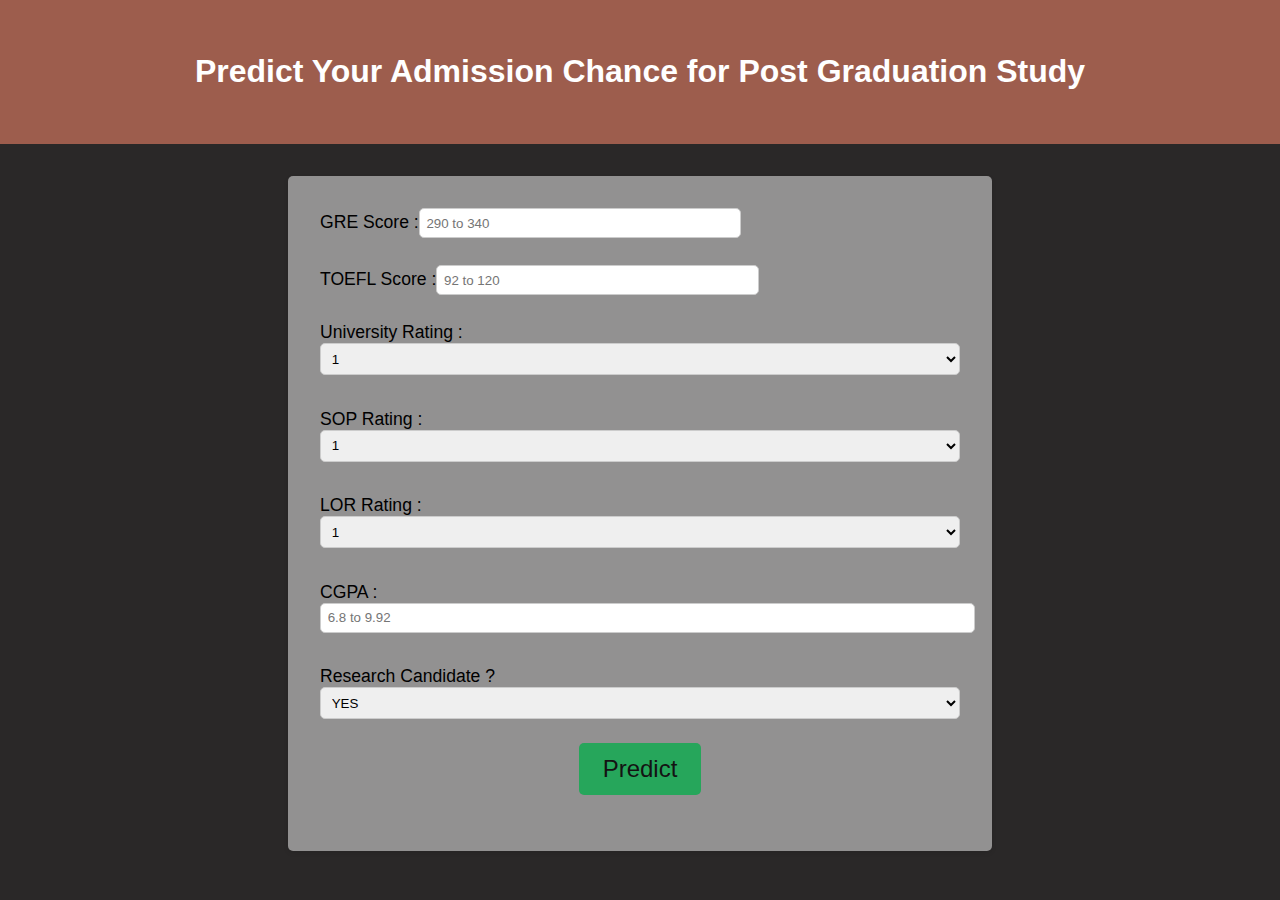
<file: templates/index.html>
<!DOCTYPE html>
<html>
  <head>
    <title>Admission Predictor</title>
    <link rel="stylesheet" href="/static/style.css" />
  </head>
  <body>
    <div class="heading">
      <h1>Predict Your Admission Chance for Post Graduation Study</h1>
    </div>
    <form action="/predict" method="POST">
      <label for="gre_score"
        >GRE Score :<input
          type="number"
          id="gre_score"
          name="gre_score"
          placeholder="290 to 340"
          min="290"
          max="340"
          required
      /></label>
      <br />

      <label for="toefl_score"
        >TOEFL Score :<input
          type="number"
          id="toefl_score"
          name="toefl_score"
          placeholder="92 to 120"
          min="92"
          max="120"
          required
      /></label>
      <br />

      <label for="university_rating"
        >University Rating :
        <select name="university_rating" id="university_rating">
          <option value="1">1</option>
          <option value="2">2</option>
          <option value="3">3</option>
          <option value="4">4</option>
          <option value="5">5</option>
        </select>
      </label>
      <br />

      <label for="sop"
        >SOP Rating :
        <select name="sop" id="sop">
          <option value="1">1</option>
          <option value="1.5">1.5</option>
          <option value="2">2</option>
          <option value="2.5">2.5</option>
          <option value="3">3</option>
          <option value="3.5">3.5</option>
          <option value="4">4</option>
          <option value="4.5">4.5</option>
          <option value="5">5</option>
        </select>
      </label>
      <br />

      <label for="lor"
        >LOR Rating :
        <select name="lor" id="lor">
          <option value="1">1</option>
          <option value="1.5">1.5</option>
          <option value="2">2</option>
          <option value="2.5">2.5</option>
          <option value="3">3</option>
          <option value="3.5">3.5</option>
          <option value="4">4</option>
          <option value="4.5">4.5</option>
          <option value="5">5</option>
        </select>
      </label>
      <br />

      <label for="cgpa"
        >CGPA :<input
          type="number"
          step="0.01"
          id="cgpa"
          name="cgpa"
          placeholder="6.8 to 9.92"
          min="6.8"
          max="9.92"
          required
      /></label>
      <br />

      <label for="research">
        Research Candidate ?
        <select name="research" id="research">
          <option value="yes">YES</option>
          <option value="no">NO</option>
        </select>
      </label>

      <button type="submit" class="predict">Predict</button>
    </form>
  </body>
</html>
</file>
<file: static/style.css>
body {
  font-family: Arial, sans-serif;
  background-color: rgb(42, 40, 40);
  margin: 0;
  padding: 0;
}

.heading {
  background-color: #26a65b;
  padding: 2em;
  text-align: center;
  color: white;
}

.heading:hover {
  background-color: #9d5d4d;
}

form {
  background-color: rgb(146, 145, 145);
  padding: 2em;
  margin: 0 auto;
  width: 50%;
  margin-top: 2em;
  border-radius: 5px;
  box-shadow: 0 2px 5px rgba(0, 0, 0, 0.1);
}

label {
  display: block;
  margin-bottom: 0.5em;
  font-size: 1.1em;
}

input[type="number"],
select {
  width: 100%;
  padding: 0.5em;
  border-radius: 5px;
  border: 1px solid #ccc;
}

input[type="number"]:focus,
select:focus {
  outline: none;
  box-shadow: 0 0 2px 1px #26a65b;
}

#toefl_score,
#gre_score {
  width: 48%;
  margin-right: 2%;
}

#university_rating,
#sop,
#lor,
#cgpa {
  width: 100%;
  margin-bottom: 1%;
}

.predict {
  background-color: #26a65b;
  color: rgb(20, 19, 19);
  padding: 0.5em 1em;
  border: none;
  border-radius: 5px;
  cursor: pointer;
  display: block;
  margin: 1em auto;
  font-size: x-large;
}

.predict:hover {
  background-color: #9d5d4d;
}

@media (max-width: 768px) {
  form {
    width: 90%;
  }
  #toefl_score,
  #gre_score {
    width: 48%;
    margin-right: 0;
    margin-bottom: 1%;
  }
}
</file>
